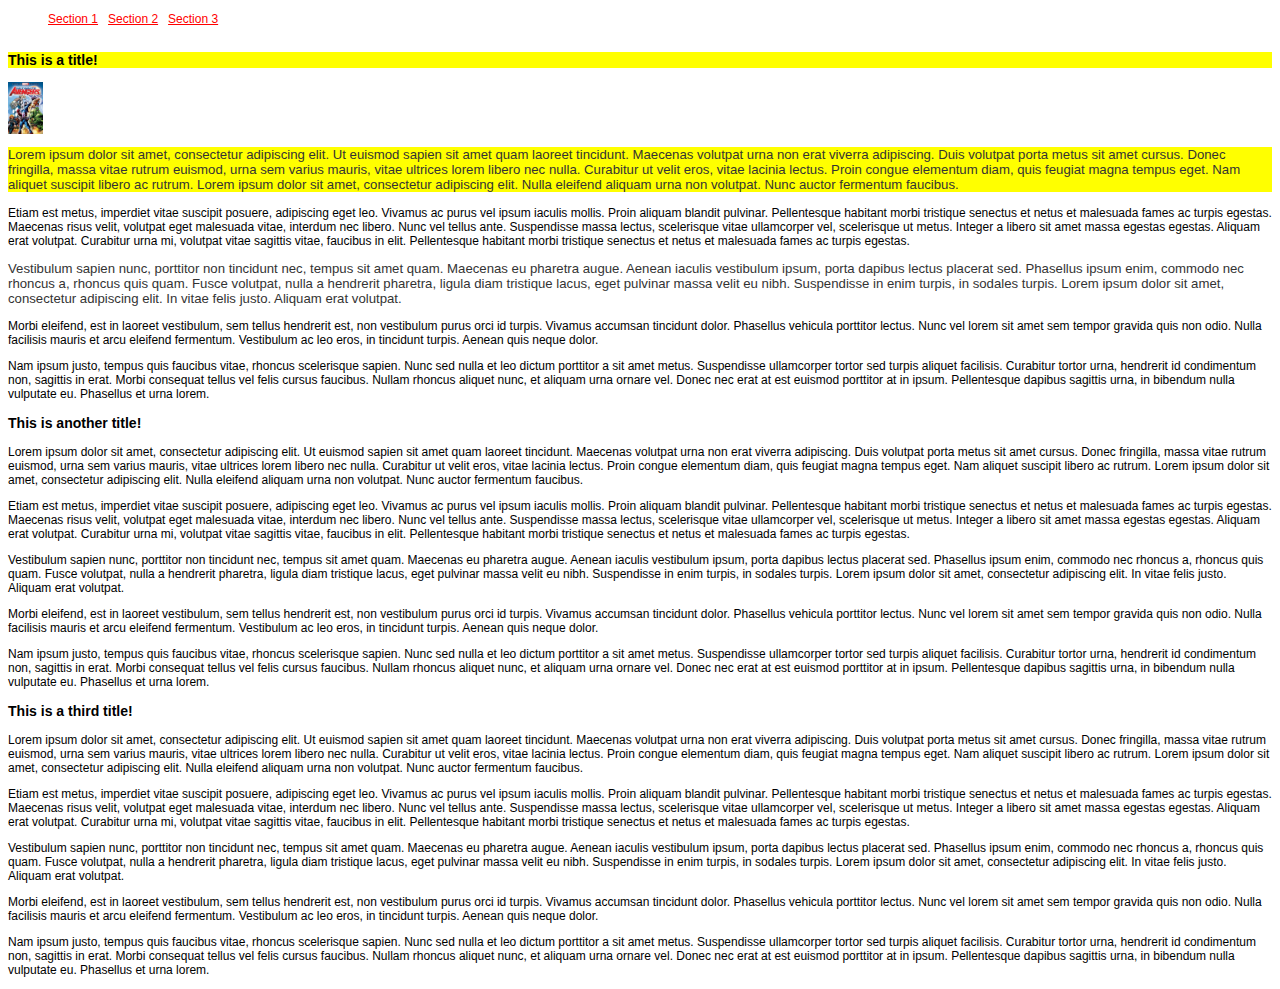
<file: week_2/index.html>
<!DOCTYPE html PUBLIC "-//W3C//DTD XHTML 1.0 Transitional//EN" "http://www.w3.org/TR/xhtml1/DTD/xhtml1-transitional.dtd">
<html xmlns="http://www.w3.org/1999/xhtml">
<head>
	<meta http-equiv="Content-Type" content="text/html; charset=UTF-8" />
	<title>Week 2 Example</title>
	<link rel="stylesheet" type="text/css" href="css/screen.css" />
</head>

<body>
	<div id="nav">
    	<ul>
    		<li><a href="#sec1">Section 1</a></li>
        	<li><a href="#sec2">Section 2</a></li>
        	<li><a href="#sec3">Section 3</a></li>
        </ul>
    </div>
<div id="sec1">
    	<h3 class="highlight">This is a title!</h3>
        <img src="img/avengers.jpeg" width="35" alt="avengers" />
    <p class="important highlight">Lorem ipsum dolor sit amet, consectetur adipiscing elit. Ut euismod sapien sit amet quam laoreet tincidunt. Maecenas volutpat urna non erat viverra adipiscing. Duis volutpat porta metus sit amet cursus. Donec fringilla, massa vitae rutrum euismod, urna sem varius mauris, vitae ultrices lorem libero nec nulla. Curabitur ut velit eros, vitae lacinia lectus. Proin congue elementum diam, quis feugiat magna tempus eget. Nam aliquet suscipit libero ac rutrum. Lorem ipsum dolor sit amet, consectetur adipiscing elit. Nulla eleifend aliquam urna non volutpat. Nunc auctor fermentum faucibus.</p>

<p>Etiam est metus, imperdiet vitae suscipit posuere, adipiscing eget leo. Vivamus ac purus vel ipsum iaculis mollis. Proin aliquam blandit pulvinar. Pellentesque habitant morbi tristique senectus et netus et malesuada fames ac turpis egestas. Maecenas risus velit, volutpat eget malesuada vitae, interdum nec libero. Nunc vel tellus ante. Suspendisse massa lectus, scelerisque vitae ullamcorper vel, scelerisque ut metus. Integer a libero sit amet massa egestas egestas. Aliquam erat volutpat. Curabitur urna mi, volutpat vitae sagittis vitae, faucibus in elit. Pellentesque habitant morbi tristique senectus et netus et malesuada fames ac turpis egestas.</p>

<p class="important">Vestibulum sapien nunc, porttitor non tincidunt nec, tempus sit amet quam. Maecenas eu pharetra augue. Aenean iaculis vestibulum ipsum, porta dapibus lectus placerat sed. Phasellus ipsum enim, commodo nec rhoncus a, rhoncus quis quam. Fusce volutpat, nulla a hendrerit pharetra, ligula diam tristique lacus, eget pulvinar massa velit eu nibh. Suspendisse in enim turpis, in sodales turpis. Lorem ipsum dolor sit amet, consectetur adipiscing elit. In vitae felis justo. Aliquam erat volutpat.</p>

<p>Morbi eleifend, est in laoreet vestibulum, sem tellus hendrerit est, non vestibulum purus orci id turpis. Vivamus accumsan tincidunt dolor. Phasellus vehicula porttitor lectus. Nunc vel lorem sit amet sem tempor gravida quis non odio. Nulla facilisis mauris et arcu eleifend fermentum. Vestibulum ac leo eros, in tincidunt turpis. Aenean quis neque dolor.</p>

<p>Nam ipsum justo, tempus quis faucibus vitae, rhoncus scelerisque sapien. Nunc sed nulla et leo dictum porttitor a sit amet metus. Suspendisse ullamcorper tortor sed turpis aliquet facilisis. Curabitur tortor urna, hendrerit id condimentum non, sagittis in erat. Morbi consequat tellus vel felis cursus faucibus. Nullam rhoncus aliquet nunc, et aliquam urna ornare vel. Donec nec erat at est euismod porttitor at in ipsum. Pellentesque dapibus sagittis urna, in bibendum nulla vulputate eu. Phasellus et urna lorem.</p>
    </div>
    <div id="sec2">
    	<h3>This is another title!</h3>
        <p>Lorem ipsum dolor sit amet, consectetur adipiscing elit. Ut euismod sapien sit amet quam laoreet tincidunt. Maecenas volutpat urna non erat viverra adipiscing. Duis volutpat porta metus sit amet cursus. Donec fringilla, massa vitae rutrum euismod, urna sem varius mauris, vitae ultrices lorem libero nec nulla. Curabitur ut velit eros, vitae lacinia lectus. Proin congue elementum diam, quis feugiat magna tempus eget. Nam aliquet suscipit libero ac rutrum. Lorem ipsum dolor sit amet, consectetur adipiscing elit. Nulla eleifend aliquam urna non volutpat. Nunc auctor fermentum faucibus.</p>

<p>Etiam est metus, imperdiet vitae suscipit posuere, adipiscing eget leo. Vivamus ac purus vel ipsum iaculis mollis. Proin aliquam blandit pulvinar. Pellentesque habitant morbi tristique senectus et netus et malesuada fames ac turpis egestas. Maecenas risus velit, volutpat eget malesuada vitae, interdum nec libero. Nunc vel tellus ante. Suspendisse massa lectus, scelerisque vitae ullamcorper vel, scelerisque ut metus. Integer a libero sit amet massa egestas egestas. Aliquam erat volutpat. Curabitur urna mi, volutpat vitae sagittis vitae, faucibus in elit. Pellentesque habitant morbi tristique senectus et netus et malesuada fames ac turpis egestas.</p>

<p>Vestibulum sapien nunc, porttitor non tincidunt nec, tempus sit amet quam. Maecenas eu pharetra augue. Aenean iaculis vestibulum ipsum, porta dapibus lectus placerat sed. Phasellus ipsum enim, commodo nec rhoncus a, rhoncus quis quam. Fusce volutpat, nulla a hendrerit pharetra, ligula diam tristique lacus, eget pulvinar massa velit eu nibh. Suspendisse in enim turpis, in sodales turpis. Lorem ipsum dolor sit amet, consectetur adipiscing elit. In vitae felis justo. Aliquam erat volutpat.</p>

<p>Morbi eleifend, est in laoreet vestibulum, sem tellus hendrerit est, non vestibulum purus orci id turpis. Vivamus accumsan tincidunt dolor. Phasellus vehicula porttitor lectus. Nunc vel lorem sit amet sem tempor gravida quis non odio. Nulla facilisis mauris et arcu eleifend fermentum. Vestibulum ac leo eros, in tincidunt turpis. Aenean quis neque dolor.</p>

<p>Nam ipsum justo, tempus quis faucibus vitae, rhoncus scelerisque sapien. Nunc sed nulla et leo dictum porttitor a sit amet metus. Suspendisse ullamcorper tortor sed turpis aliquet facilisis. Curabitur tortor urna, hendrerit id condimentum non, sagittis in erat. Morbi consequat tellus vel felis cursus faucibus. Nullam rhoncus aliquet nunc, et aliquam urna ornare vel. Donec nec erat at est euismod porttitor at in ipsum. Pellentesque dapibus sagittis urna, in bibendum nulla vulputate eu. Phasellus et urna lorem.</p>
    </div>
    <div id="sec3">
    	<h3>This is a third title!</h3>
        <p>Lorem ipsum dolor sit amet, consectetur adipiscing elit. Ut euismod sapien sit amet quam laoreet tincidunt. Maecenas volutpat urna non erat viverra adipiscing. Duis volutpat porta metus sit amet cursus. Donec fringilla, massa vitae rutrum euismod, urna sem varius mauris, vitae ultrices lorem libero nec nulla. Curabitur ut velit eros, vitae lacinia lectus. Proin congue elementum diam, quis feugiat magna tempus eget. Nam aliquet suscipit libero ac rutrum. Lorem ipsum dolor sit amet, consectetur adipiscing elit. Nulla eleifend aliquam urna non volutpat. Nunc auctor fermentum faucibus.</p>

<p>Etiam est metus, imperdiet vitae suscipit posuere, adipiscing eget leo. Vivamus ac purus vel ipsum iaculis mollis. Proin aliquam blandit pulvinar. Pellentesque habitant morbi tristique senectus et netus et malesuada fames ac turpis egestas. Maecenas risus velit, volutpat eget malesuada vitae, interdum nec libero. Nunc vel tellus ante. Suspendisse massa lectus, scelerisque vitae ullamcorper vel, scelerisque ut metus. Integer a libero sit amet massa egestas egestas. Aliquam erat volutpat. Curabitur urna mi, volutpat vitae sagittis vitae, faucibus in elit. Pellentesque habitant morbi tristique senectus et netus et malesuada fames ac turpis egestas.</p>

<p>Vestibulum sapien nunc, porttitor non tincidunt nec, tempus sit amet quam. Maecenas eu pharetra augue. Aenean iaculis vestibulum ipsum, porta dapibus lectus placerat sed. Phasellus ipsum enim, commodo nec rhoncus a, rhoncus quis quam. Fusce volutpat, nulla a hendrerit pharetra, ligula diam tristique lacus, eget pulvinar massa velit eu nibh. Suspendisse in enim turpis, in sodales turpis. Lorem ipsum dolor sit amet, consectetur adipiscing elit. In vitae felis justo. Aliquam erat volutpat.</p>

<p>Morbi eleifend, est in laoreet vestibulum, sem tellus hendrerit est, non vestibulum purus orci id turpis. Vivamus accumsan tincidunt dolor. Phasellus vehicula porttitor lectus. Nunc vel lorem sit amet sem tempor gravida quis non odio. Nulla facilisis mauris et arcu eleifend fermentum. Vestibulum ac leo eros, in tincidunt turpis. Aenean quis neque dolor.</p>

<p>Nam ipsum justo, tempus quis faucibus vitae, rhoncus scelerisque sapien. Nunc sed nulla et leo dictum porttitor a sit amet metus. Suspendisse ullamcorper tortor sed turpis aliquet facilisis. Curabitur tortor urna, hendrerit id condimentum non, sagittis in erat. Morbi consequat tellus vel felis cursus faucibus. Nullam rhoncus aliquet nunc, et aliquam urna ornare vel. Donec nec erat at est euismod porttitor at in ipsum. Pellentesque dapibus sagittis urna, in bibendum nulla vulputate eu. Phasellus et urna lorem.</p>
    </div>
</body>
</html>
</file>
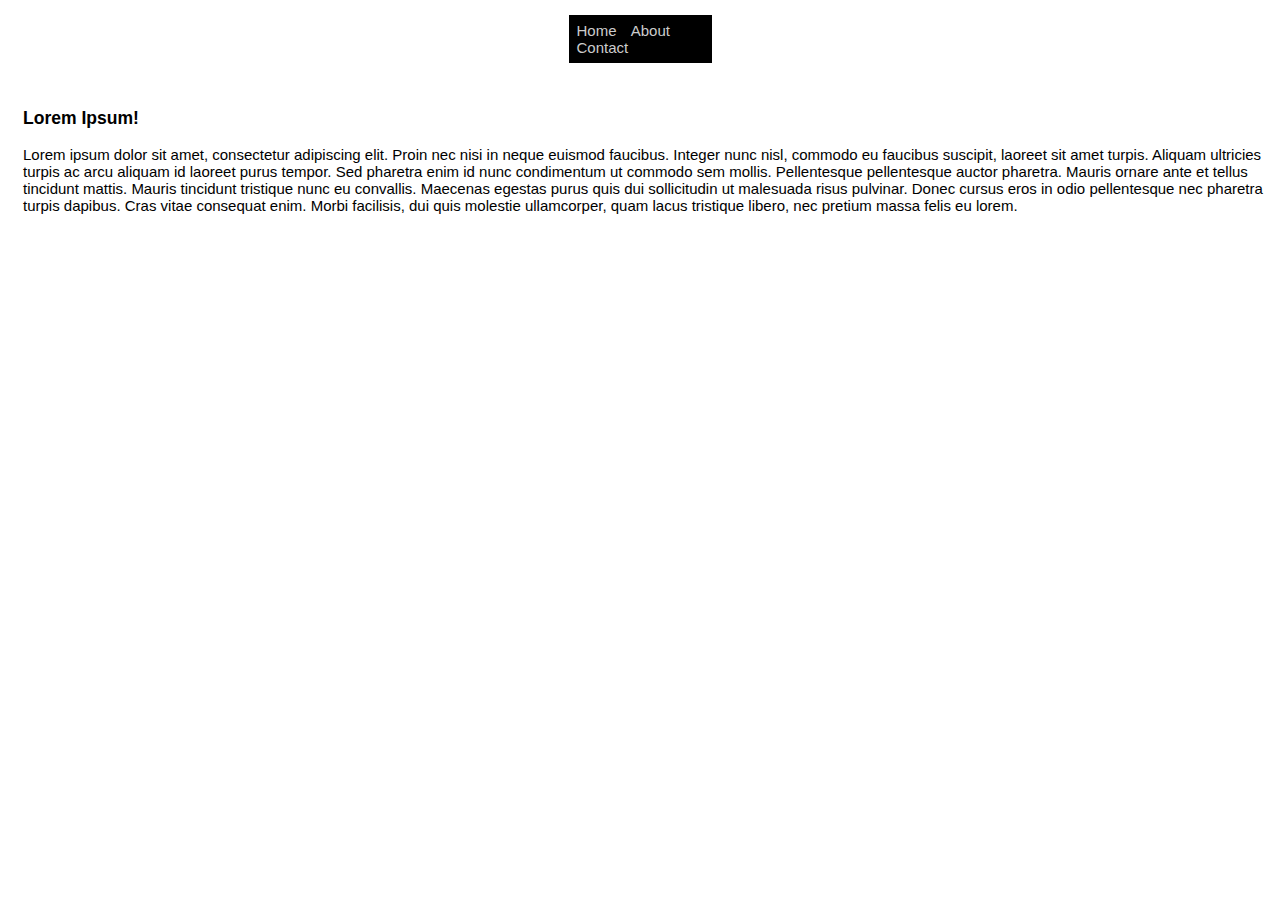
<file: week_5/index.html>
<!DOCTYPE html PUBLIC "-//W3C//DTD XHTML 1.0 Transitional//EN" "http://www.w3.org/TR/xhtml1/DTD/xhtml1-transitional.dtd">
<html xmlns="http://www.w3.org/1999/xhtml">
<head>
	<meta http-equiv="Content-Type" content="text/html; charset=UTF-8" />
	<title>Boxes</title>
    <link type="text/css" rel="stylesheet" href="css/style.css" />
</head>

<body>
<div id="nav">
	<a href="#">Home</a>
    <a href="#">About</a>
    <a href="#">Contact</a>
</div>
<div id="content">
	<h3>Lorem Ipsum!</h3>
    <p>Lorem ipsum dolor sit amet, consectetur adipiscing elit. Proin nec nisi in
     neque euismod faucibus. Integer nunc nisl, commodo eu faucibus suscipit, laoreet
      sit amet turpis. Aliquam ultricies turpis ac arcu aliquam id laoreet purus
       tempor.
      Sed pharetra enim id nunc condimentum ut commodo sem mollis. Pellentesque 
      pellentesque auctor pharetra. Mauris ornare ante et tellus tincidunt mattis. 
      Mauris tincidunt tristique nunc eu convallis. Maecenas egestas purus quis dui
       sollicitudin ut malesuada risus pulvinar. Donec cursus eros in odio 
       pellentesque nec pharetra turpis dapibus. Cras vitae consequat enim. Morbi 
       facilisis, dui quis molestie ullamcorper, quam lacus tristique libero, nec 
       pretium massa felis eu lorem.</p>
</div>
<div id="footer">

</div>
</body>
</html>
</file>
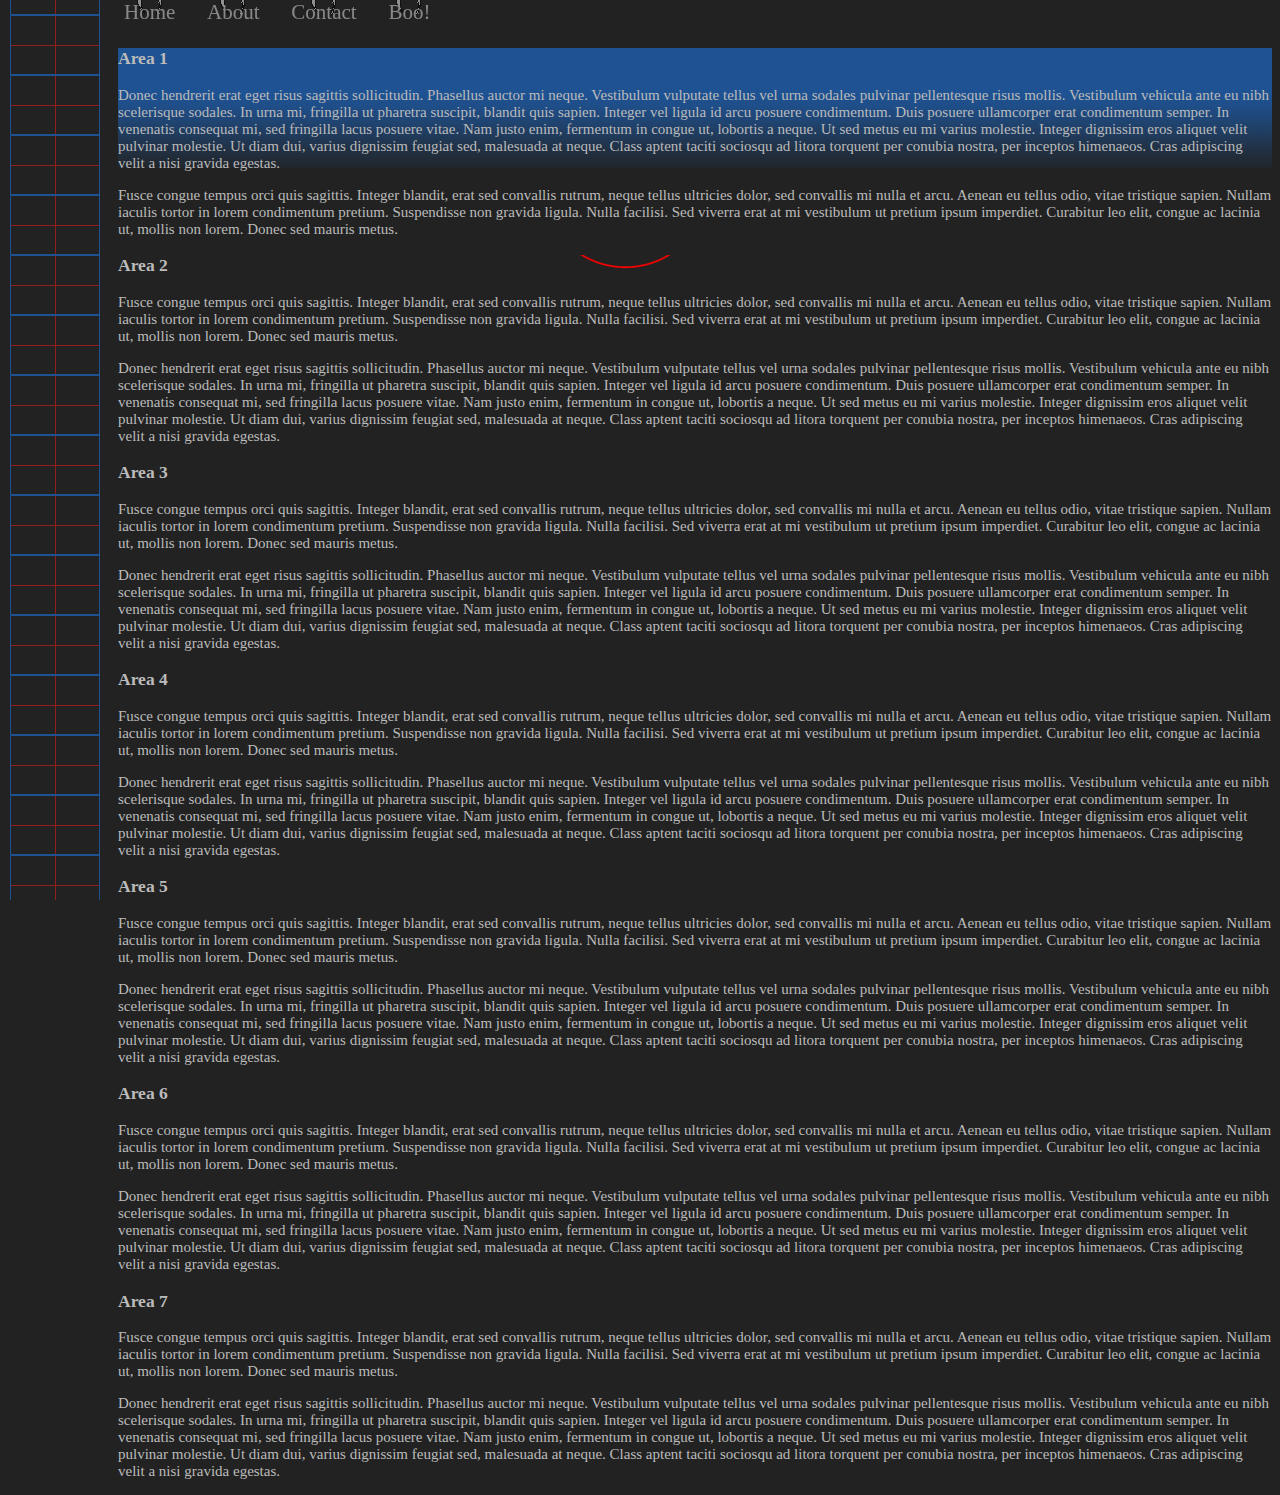
<file: week_6/index.html>
<!DOCTYPE html PUBLIC "-//W3C//DTD XHTML 1.0 Transitional//EN" "http://www.w3.org/TR/xhtml1/DTD/xhtml1-transitional.dtd">
<html xmlns="http://www.w3.org/1999/xhtml">
<head>
	<meta http-equiv="Content-Type" content="text/html; charset=utf-8" />
	<title>Backgrounds</title>
	<link type="text/css" rel="stylesheet" href="css/style.css" />
</head>
<body>
	<div id="nav">
		<a href="#">Home</a>
		<a href="#">About</a>
		<a href="#">Contact</a>
		<a href="#">Boo!</a>
	</div>
	<div id="area1">
		<h3>Area 1</h3>
		<p>Donec hendrerit erat eget risus sagittis sollicitudin. Phasellus auctor mi neque. Vestibulum vulputate tellus vel urna sodales pulvinar pellentesque risus mollis. Vestibulum vehicula ante eu nibh scelerisque sodales. In urna mi, fringilla ut pharetra suscipit, blandit quis sapien. Integer vel ligula id arcu posuere condimentum. Duis posuere ullamcorper erat condimentum semper. In venenatis consequat mi, sed fringilla lacus posuere vitae. Nam justo enim, fermentum in congue ut, lobortis a neque. Ut sed metus eu mi varius molestie. Integer dignissim eros aliquet velit pulvinar molestie. Ut diam dui, varius dignissim feugiat sed, malesuada at neque. Class aptent taciti sociosqu ad litora torquent per conubia nostra, per inceptos himenaeos. Cras adipiscing velit a nisi gravida egestas.</p>
		<p>Fusce congue tempus orci quis sagittis. Integer blandit, erat sed convallis rutrum, neque tellus ultricies dolor, sed convallis mi nulla et arcu. Aenean eu tellus odio, vitae tristique sapien. Nullam iaculis tortor in lorem condimentum pretium. Suspendisse non gravida ligula. Nulla facilisi. Sed viverra erat at mi vestibulum ut pretium ipsum imperdiet. Curabitur leo elit, congue ac lacinia ut, mollis non lorem. Donec sed mauris metus.</p>
	</div>
	<div id="area2">
		<h3>Area 2</h3>
		<p>Fusce congue tempus orci quis sagittis. Integer blandit, erat sed convallis rutrum, neque tellus ultricies dolor, sed convallis mi nulla et arcu. Aenean eu tellus odio, vitae tristique sapien. Nullam iaculis tortor in lorem condimentum pretium. Suspendisse non gravida ligula. Nulla facilisi. Sed viverra erat at mi vestibulum ut pretium ipsum imperdiet. Curabitur leo elit, congue ac lacinia ut, mollis non lorem. Donec sed mauris metus.</p>
		<p>Donec hendrerit erat eget risus sagittis sollicitudin. Phasellus auctor mi neque. Vestibulum vulputate tellus vel urna sodales pulvinar pellentesque risus mollis. Vestibulum vehicula ante eu nibh scelerisque sodales. In urna mi, fringilla ut pharetra suscipit, blandit quis sapien. Integer vel ligula id arcu posuere condimentum. Duis posuere ullamcorper erat condimentum semper. In venenatis consequat mi, sed fringilla lacus posuere vitae. Nam justo enim, fermentum in congue ut, lobortis a neque. Ut sed metus eu mi varius molestie. Integer dignissim eros aliquet velit pulvinar molestie. Ut diam dui, varius dignissim feugiat sed, malesuada at neque. Class aptent taciti sociosqu ad litora torquent per conubia nostra, per inceptos himenaeos. Cras adipiscing velit a nisi gravida egestas.</p>
	</div>
	<div id="area3">
		<h3>Area 3</h3>
		<p>Fusce congue tempus orci quis sagittis. Integer blandit, erat sed convallis rutrum, neque tellus ultricies dolor, sed convallis mi nulla et arcu. Aenean eu tellus odio, vitae tristique sapien. Nullam iaculis tortor in lorem condimentum pretium. Suspendisse non gravida ligula. Nulla facilisi. Sed viverra erat at mi vestibulum ut pretium ipsum imperdiet. Curabitur leo elit, congue ac lacinia ut, mollis non lorem. Donec sed mauris metus.</p>
		<p>Donec hendrerit erat eget risus sagittis sollicitudin. Phasellus auctor mi neque. Vestibulum vulputate tellus vel urna sodales pulvinar pellentesque risus mollis. Vestibulum vehicula ante eu nibh scelerisque sodales. In urna mi, fringilla ut pharetra suscipit, blandit quis sapien. Integer vel ligula id arcu posuere condimentum. Duis posuere ullamcorper erat condimentum semper. In venenatis consequat mi, sed fringilla lacus posuere vitae. Nam justo enim, fermentum in congue ut, lobortis a neque. Ut sed metus eu mi varius molestie. Integer dignissim eros aliquet velit pulvinar molestie. Ut diam dui, varius dignissim feugiat sed, malesuada at neque. Class aptent taciti sociosqu ad litora torquent per conubia nostra, per inceptos himenaeos. Cras adipiscing velit a nisi gravida egestas.</p>
	</div>
	<div id="area4">
		<h3>Area 4</h3>
		<p>Fusce congue tempus orci quis sagittis. Integer blandit, erat sed convallis rutrum, neque tellus ultricies dolor, sed convallis mi nulla et arcu. Aenean eu tellus odio, vitae tristique sapien. Nullam iaculis tortor in lorem condimentum pretium. Suspendisse non gravida ligula. Nulla facilisi. Sed viverra erat at mi vestibulum ut pretium ipsum imperdiet. Curabitur leo elit, congue ac lacinia ut, mollis non lorem. Donec sed mauris metus.</p>
		<p>Donec hendrerit erat eget risus sagittis sollicitudin. Phasellus auctor mi neque. Vestibulum vulputate tellus vel urna sodales pulvinar pellentesque risus mollis. Vestibulum vehicula ante eu nibh scelerisque sodales. In urna mi, fringilla ut pharetra suscipit, blandit quis sapien. Integer vel ligula id arcu posuere condimentum. Duis posuere ullamcorper erat condimentum semper. In venenatis consequat mi, sed fringilla lacus posuere vitae. Nam justo enim, fermentum in congue ut, lobortis a neque. Ut sed metus eu mi varius molestie. Integer dignissim eros aliquet velit pulvinar molestie. Ut diam dui, varius dignissim feugiat sed, malesuada at neque. Class aptent taciti sociosqu ad litora torquent per conubia nostra, per inceptos himenaeos. Cras adipiscing velit a nisi gravida egestas.</p>
	</div>
	<div id="area5">
		<h3>Area 5</h3>
		<p>Fusce congue tempus orci quis sagittis. Integer blandit, erat sed convallis rutrum, neque tellus ultricies dolor, sed convallis mi nulla et arcu. Aenean eu tellus odio, vitae tristique sapien. Nullam iaculis tortor in lorem condimentum pretium. Suspendisse non gravida ligula. Nulla facilisi. Sed viverra erat at mi vestibulum ut pretium ipsum imperdiet. Curabitur leo elit, congue ac lacinia ut, mollis non lorem. Donec sed mauris metus.</p>
		<p>Donec hendrerit erat eget risus sagittis sollicitudin. Phasellus auctor mi neque. Vestibulum vulputate tellus vel urna sodales pulvinar pellentesque risus mollis. Vestibulum vehicula ante eu nibh scelerisque sodales. In urna mi, fringilla ut pharetra suscipit, blandit quis sapien. Integer vel ligula id arcu posuere condimentum. Duis posuere ullamcorper erat condimentum semper. In venenatis consequat mi, sed fringilla lacus posuere vitae. Nam justo enim, fermentum in congue ut, lobortis a neque. Ut sed metus eu mi varius molestie. Integer dignissim eros aliquet velit pulvinar molestie. Ut diam dui, varius dignissim feugiat sed, malesuada at neque. Class aptent taciti sociosqu ad litora torquent per conubia nostra, per inceptos himenaeos. Cras adipiscing velit a nisi gravida egestas.</p>
	</div>
	<div id="area6">
		<h3>Area 6</h3>
		<p>Fusce congue tempus orci quis sagittis. Integer blandit, erat sed convallis rutrum, neque tellus ultricies dolor, sed convallis mi nulla et arcu. Aenean eu tellus odio, vitae tristique sapien. Nullam iaculis tortor in lorem condimentum pretium. Suspendisse non gravida ligula. Nulla facilisi. Sed viverra erat at mi vestibulum ut pretium ipsum imperdiet. Curabitur leo elit, congue ac lacinia ut, mollis non lorem. Donec sed mauris metus.</p>
		<p>Donec hendrerit erat eget risus sagittis sollicitudin. Phasellus auctor mi neque. Vestibulum vulputate tellus vel urna sodales pulvinar pellentesque risus mollis. Vestibulum vehicula ante eu nibh scelerisque sodales. In urna mi, fringilla ut pharetra suscipit, blandit quis sapien. Integer vel ligula id arcu posuere condimentum. Duis posuere ullamcorper erat condimentum semper. In venenatis consequat mi, sed fringilla lacus posuere vitae. Nam justo enim, fermentum in congue ut, lobortis a neque. Ut sed metus eu mi varius molestie. Integer dignissim eros aliquet velit pulvinar molestie. Ut diam dui, varius dignissim feugiat sed, malesuada at neque. Class aptent taciti sociosqu ad litora torquent per conubia nostra, per inceptos himenaeos. Cras adipiscing velit a nisi gravida egestas.</p>
	</div>
	<div id="area7">
		<h3>Area 7</h3>
		<p>Fusce congue tempus orci quis sagittis. Integer blandit, erat sed convallis rutrum, neque tellus ultricies dolor, sed convallis mi nulla et arcu. Aenean eu tellus odio, vitae tristique sapien. Nullam iaculis tortor in lorem condimentum pretium. Suspendisse non gravida ligula. Nulla facilisi. Sed viverra erat at mi vestibulum ut pretium ipsum imperdiet. Curabitur leo elit, congue ac lacinia ut, mollis non lorem. Donec sed mauris metus.</p>
		<p>Donec hendrerit erat eget risus sagittis sollicitudin. Phasellus auctor mi neque. Vestibulum vulputate tellus vel urna sodales pulvinar pellentesque risus mollis. Vestibulum vehicula ante eu nibh scelerisque sodales. In urna mi, fringilla ut pharetra suscipit, blandit quis sapien. Integer vel ligula id arcu posuere condimentum. Duis posuere ullamcorper erat condimentum semper. In venenatis consequat mi, sed fringilla lacus posuere vitae. Nam justo enim, fermentum in congue ut, lobortis a neque. Ut sed metus eu mi varius molestie. Integer dignissim eros aliquet velit pulvinar molestie. Ut diam dui, varius dignissim feugiat sed, malesuada at neque. Class aptent taciti sociosqu ad litora torquent per conubia nostra, per inceptos himenaeos. Cras adipiscing velit a nisi gravida egestas.</p>
	</div>
</body>
</html>
</file>
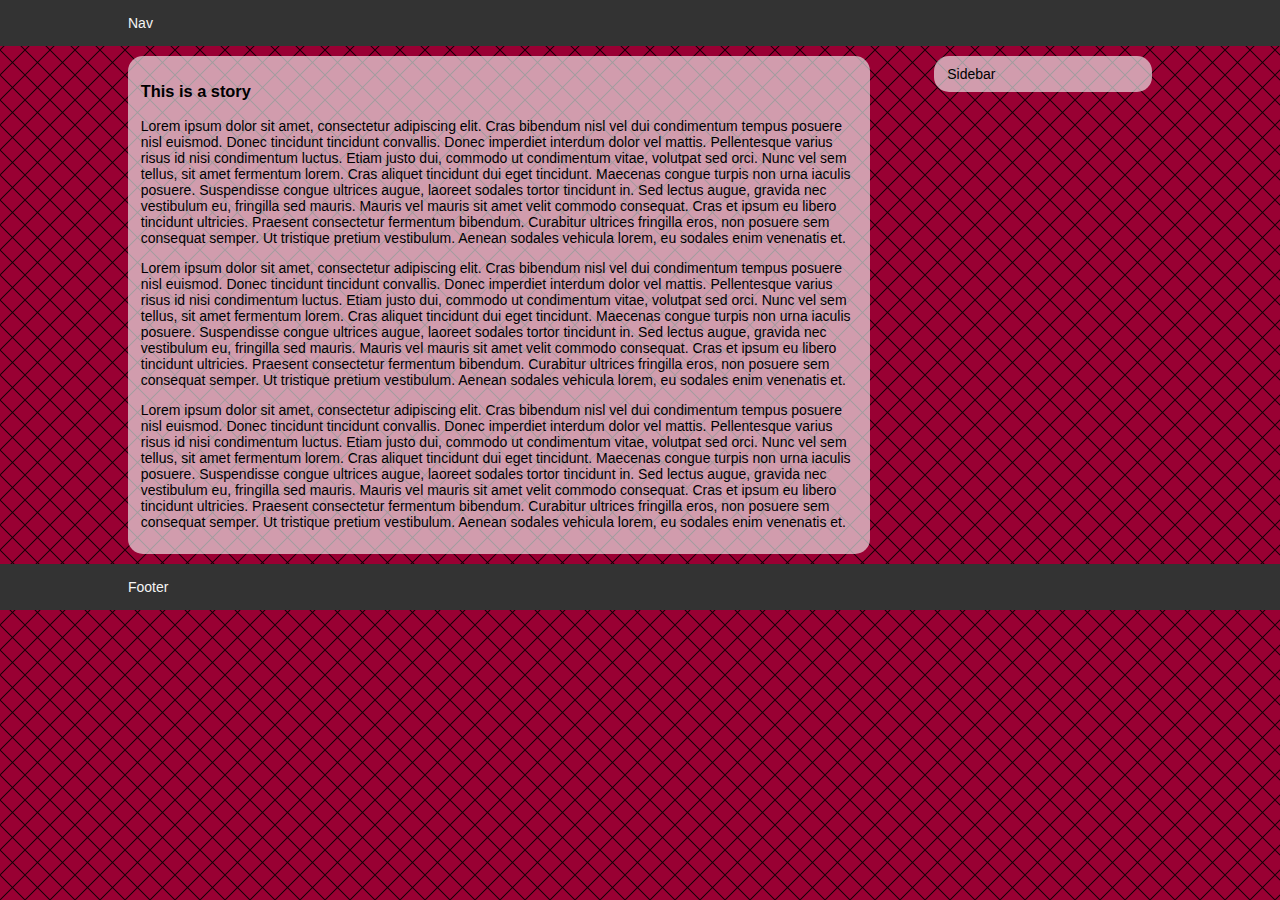
<file: week_7/index.html>
<!DOCTYPE html PUBLIC "-//W3C//DTD XHTML 1.0 Transitional//EN" "http://www.w3.org/TR/xhtml1/DTD/xhtml1-transitional.dtd">
<html xmlns="http://www.w3.org/1999/xhtml">
<head>
    <meta http-equiv="Content-Type" content="text/html; charset=UTF-8" />
    <title>Floating</title>
    <link rel="stylesheet" type="text/css" href="css/style.css" media="screen" />
</head>

<body>
	<div id="nav">
    	Nav
    </div>
    <div id="container">
    	<div id="content">
        	<h3>This is a story</h3>
            <p>Lorem ipsum dolor sit amet, consectetur adipiscing elit. Cras bibendum nisl vel dui condimentum tempus posuere nisl euismod. Donec tincidunt tincidunt convallis. Donec imperdiet interdum dolor vel mattis. Pellentesque varius risus id nisi condimentum luctus. Etiam justo dui, commodo ut condimentum vitae, volutpat sed orci. Nunc vel sem tellus, sit amet fermentum lorem. Cras aliquet tincidunt dui eget tincidunt. Maecenas congue turpis non urna iaculis posuere. Suspendisse congue ultrices augue, laoreet sodales tortor tincidunt in. Sed lectus augue, gravida nec vestibulum eu, fringilla sed mauris. Mauris vel mauris sit amet velit commodo consequat. Cras et ipsum eu libero tincidunt ultricies. Praesent consectetur fermentum bibendum. Curabitur ultrices fringilla eros, non posuere sem consequat semper. Ut tristique pretium vestibulum. Aenean sodales vehicula lorem, eu sodales enim venenatis et.</p>
            <p>Lorem ipsum dolor sit amet, consectetur adipiscing elit. Cras bibendum nisl vel dui condimentum tempus posuere nisl euismod. Donec tincidunt tincidunt convallis. Donec imperdiet interdum dolor vel mattis. Pellentesque varius risus id nisi condimentum luctus. Etiam justo dui, commodo ut condimentum vitae, volutpat sed orci. Nunc vel sem tellus, sit amet fermentum lorem. Cras aliquet tincidunt dui eget tincidunt. Maecenas congue turpis non urna iaculis posuere. Suspendisse congue ultrices augue, laoreet sodales tortor tincidunt in. Sed lectus augue, gravida nec vestibulum eu, fringilla sed mauris. Mauris vel mauris sit amet velit commodo consequat. Cras et ipsum eu libero tincidunt ultricies. Praesent consectetur fermentum bibendum. Curabitur ultrices fringilla eros, non posuere sem consequat semper. Ut tristique pretium vestibulum. Aenean sodales vehicula lorem, eu sodales enim venenatis et.</p>
            <p>Lorem ipsum dolor sit amet, consectetur adipiscing elit. Cras bibendum nisl vel dui condimentum tempus posuere nisl euismod. Donec tincidunt tincidunt convallis. Donec imperdiet interdum dolor vel mattis. Pellentesque varius risus id nisi condimentum luctus. Etiam justo dui, commodo ut condimentum vitae, volutpat sed orci. Nunc vel sem tellus, sit amet fermentum lorem. Cras aliquet tincidunt dui eget tincidunt. Maecenas congue turpis non urna iaculis posuere. Suspendisse congue ultrices augue, laoreet sodales tortor tincidunt in. Sed lectus augue, gravida nec vestibulum eu, fringilla sed mauris. Mauris vel mauris sit amet velit commodo consequat. Cras et ipsum eu libero tincidunt ultricies. Praesent consectetur fermentum bibendum. Curabitur ultrices fringilla eros, non posuere sem consequat semper. Ut tristique pretium vestibulum. Aenean sodales vehicula lorem, eu sodales enim venenatis et.</p>
        </div>
        <div id="sidebar">
        	Sidebar
        </div>
    </div>
    <div id="footer" class="clear">
    	Footer
    </div>
</body>
</html>
</file>
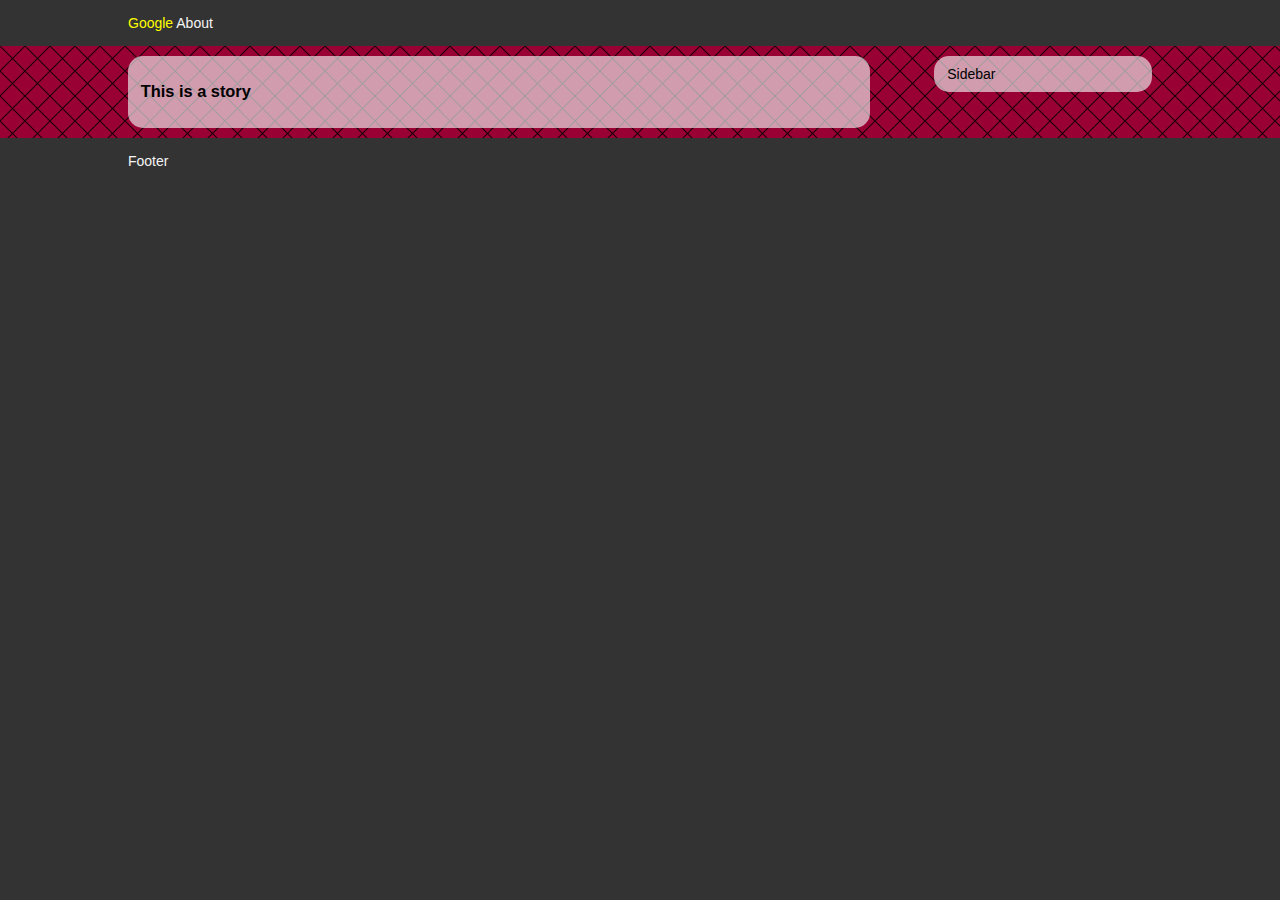
<file: week_8/index.html>
<!DOCTYPE html PUBLIC "-//W3C//DTD XHTML 1.0 Transitional//EN" "http://www.w3.org/TR/xhtml1/DTD/xhtml1-transitional.dtd">
<html xmlns="http://www.w3.org/1999/xhtml">
<head>
    <meta http-equiv="Content-Type" content="text/html; charset=UTF-8" />
    <title>Floating</title>
    <link rel="stylesheet" type="text/css" href="css/style2.css" media="screen" />
</head>

<body>
	<div id="nav">
    	<a href="http://www.google.com" target="_blank">Google</a>
    	<a href="about.html">About</a>
    </div>
    <div id="container">
    	<div id="content">
        	<h3>This is a story</h3>
            
        </div>
        <div id="sidebar">
        	Sidebar
        </div>
        <br class="clear" />
    </div>
    <div id="footer">
    	Footer
    </div>
</body>
</html>
</file>
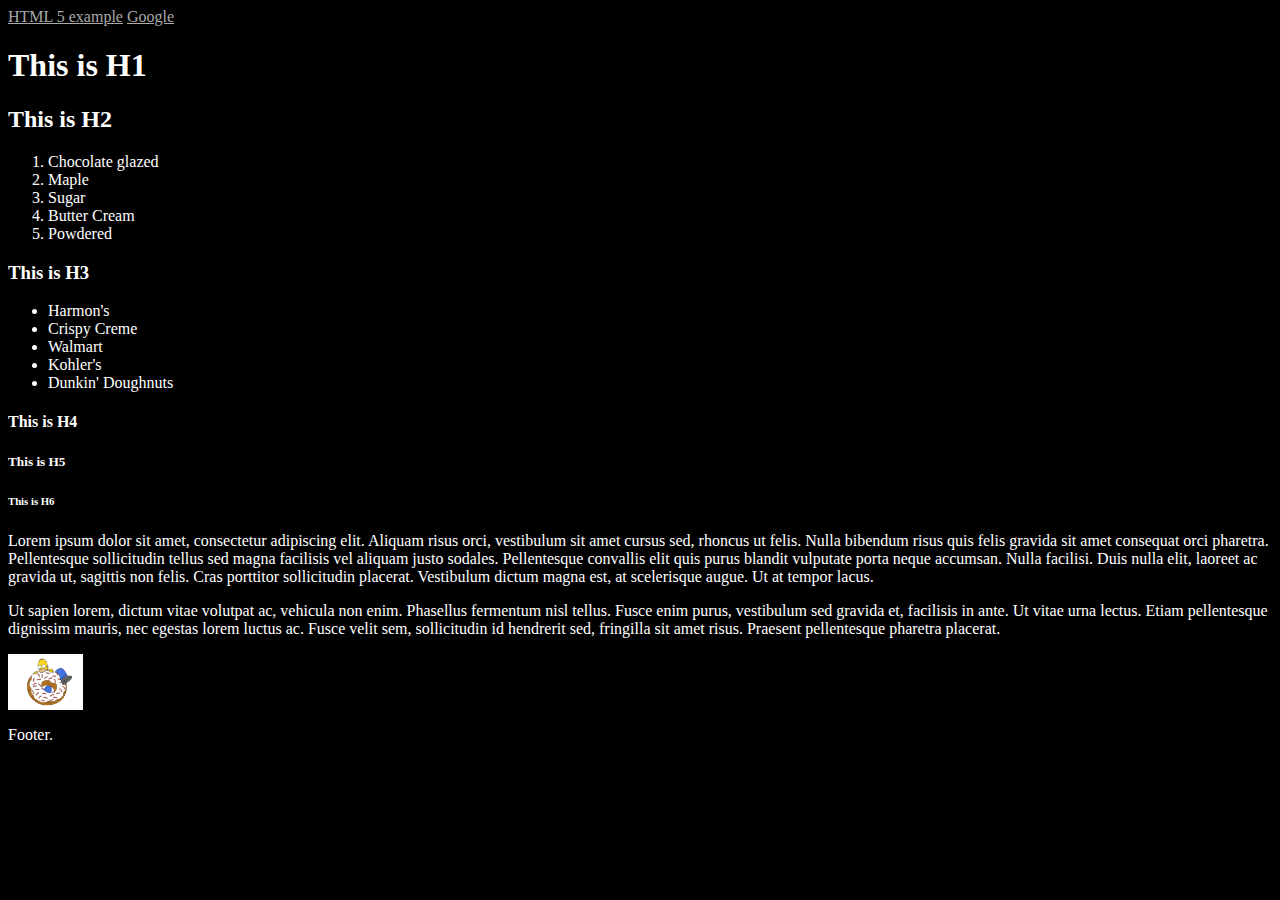
<file: week_1/example.html>
<!DOCTYPE html PUBLIC "-//W3C//DTD XHTML 1.0 Transitional//EN" "http://www.w3.org/TR/xhtml1/DTD/xhtml1-transitional.dtd">
<html xmlns="http://www.w3.org/1999/xhtml">
<head>
	<meta http-equiv="Content-Type" content="text/html; charset=utf-8" />
	<title>Example Page</title>
	<link rel="stylesheet" href="css/screen.css" />
	<script type="text/javascript" src="js/global.js"></script>
</head>
<body>
	<div>
		<a href="ht5example.html">HTML 5 example</a>
		<a href="http://www.google.com" target="_blank">Google</a>
	</div>
	<div>
		<h1>This is H1</h1>
		<h2>This is H2</h2>
		<ol>
			<li>Chocolate glazed</li>
			<li>Maple</li>
			<li>Sugar</li>
			<li>Butter Cream</li>
			<li>Powdered</li>
		</ol>
		<h3>This is H3</h3>
		<ul>
			<li>Harmon's</li>
			<li>Crispy Creme</li>
			<li>Walmart</li>
			<li>Kohler's</li>
			<li>Dunkin' Doughnuts</li>
		</ul>
		<h4>This is H4</h4>
		<h5>This is H5</h5>
		<h6>This is H6</h6>
		<p>Lorem ipsum dolor sit amet, 
		consectetur adipiscing elit. 
		Aliquam risus orci, vestibulum 
		sit amet cursus sed, rhoncus ut 
		felis. Nulla bibendum risus quis 
		felis gravida sit amet consequat 
		orci pharetra. Pellentesque 
		sollicitudin tellus sed magna 
		facilisis vel aliquam justo 
		sodales. Pellentesque convallis 
		elit quis purus blandit vulputate 
		porta neque accumsan. Nulla 
		facilisi. Duis nulla elit, laoreet
		ac gravida ut, sagittis non felis. 
		Cras porttitor sollicitudin placerat. 
		Vestibulum dictum magna est, at scelerisque augue. 
		Ut at tempor lacus.</p>

		<p>Ut sapien lorem, dictum vitae volutpat ac, vehicula non enim. Phasellus fermentum nisl tellus. Fusce enim purus, vestibulum sed gravida et, facilisis in ante. Ut vitae urna lectus. Etiam pellentesque dignissim mauris, nec egestas lorem luctus ac. Fusce velit sem, sollicitudin id hendrerit sed, fringilla sit amet risus. Praesent pellentesque pharetra placerat.</p>
		<p><img src="img/doughnut.jpeg" width="75" /></p>
	</div>
	<div>
		Footer.
	</div>
</body>
</html>
</file>
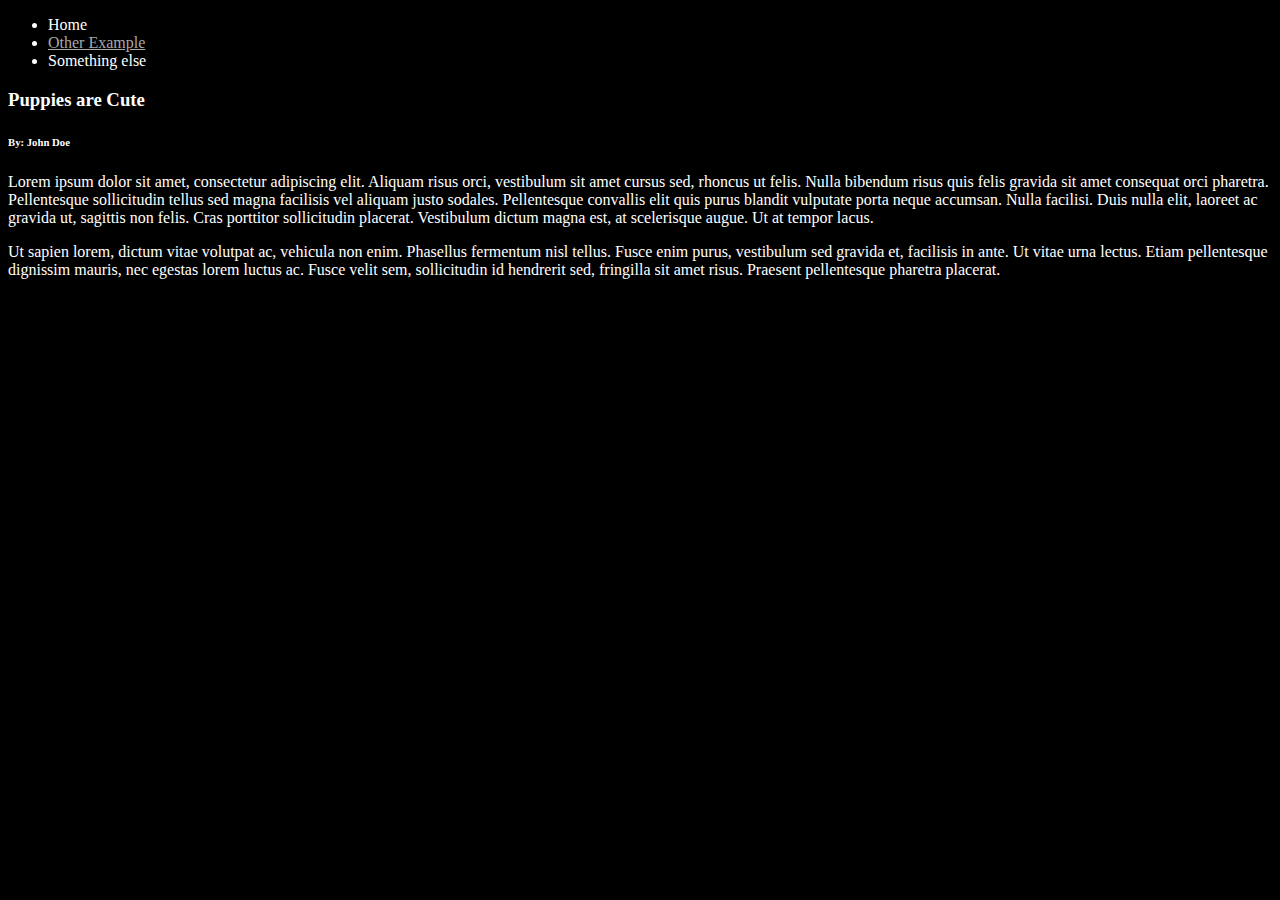
<file: week_1/ht5example.html>
<!DOCTYPE HTML>
<html>
<head>
    <meta charset="utf-8">
    <title>HTML 5 Example</title>
    <link rel="stylesheet" href="css/screen.css" />
    <script src="js/global.js"></script>
</head>
<body>
    <nav>
    	<ul>
    		<li>Home</li>
    		<li><a href="example.html">Other Example</a></li>
    		<li>Something else</li>
    	</ul>
    </nav>
    <div>
    	<header>
    		<h3>Puppies are Cute</h3>
    		<h6>By: John Doe</h6>
    	</header>
    	<article>
    		<p>Lorem ipsum dolor sit amet, 
		consectetur adipiscing elit. 
		Aliquam risus orci, vestibulum 
		sit amet cursus sed, rhoncus ut 
		felis. Nulla bibendum risus quis 
		felis gravida sit amet consequat 
		orci pharetra. Pellentesque 
		sollicitudin tellus sed magna 
		facilisis vel aliquam justo 
		sodales. Pellentesque convallis 
		elit quis purus blandit vulputate 
		porta neque accumsan. Nulla 
		facilisi. Duis nulla elit, laoreet
		ac gravida ut, sagittis non felis. 
		Cras porttitor sollicitudin placerat. 
		Vestibulum dictum magna est, at scelerisque augue. 
		Ut at tempor lacus.</p>

		<p>Ut sapien lorem, dictum vitae volutpat ac, vehicula non enim. Phasellus fermentum nisl tellus. Fusce enim purus, vestibulum sed gravida et, facilisis in ante. Ut vitae urna lectus. Etiam pellentesque dignissim mauris, nec egestas lorem luctus ac. Fusce velit sem, sollicitudin id hendrerit sed, fringilla sit amet risus. Praesent pellentesque pharetra placerat.</p>
    	</article>
    </div>
</body>
</html>
</file>
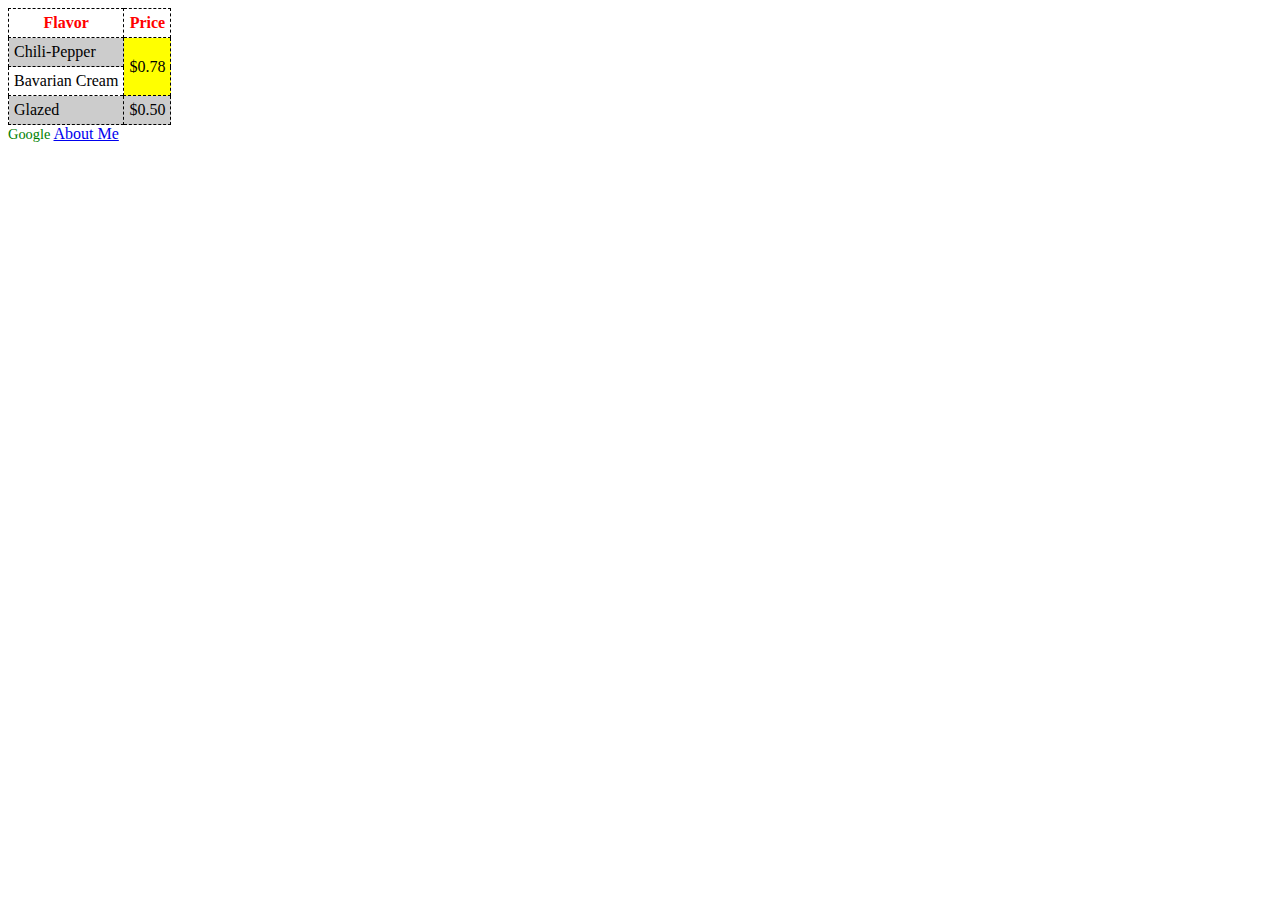
<file: week_3/table.html>
<!DOCTYPE html PUBLIC "-//W3C//DTD XHTML 1.0 Transitional//EN" "http://www.w3.org/TR/xhtml1/DTD/xhtml1-transitional.dtd">
<html xmlns="http://www.w3.org/1999/xhtml">
<head>
    <meta http-equiv="Content-Type" content="text/html; charset=UTF-8" />
    <title>Table Example</title>
    <link rel="stylesheet" type="text/css" media="screen" href="css/style.css" />
    
</head>

<body>

<table>
	<tr>
    	<th>Flavor</th>
        <th>Price</th>
    </tr>
    <tr>
    	<td>Chili-Pepper</td>
        <td rowspan="2">$0.78</td>
    </tr>
    <tr>
    	<td>Bavarian Cream</td>
    </tr>
    <tr>
    	<td>Glazed</td>
        <td>$0.50</td>
    </tr>
</table>

<div title="hero">
<a href="http://www.google.com">Google</a>
<a href="about.html">About Me</a>
</div>
</body>
</html>
</file>
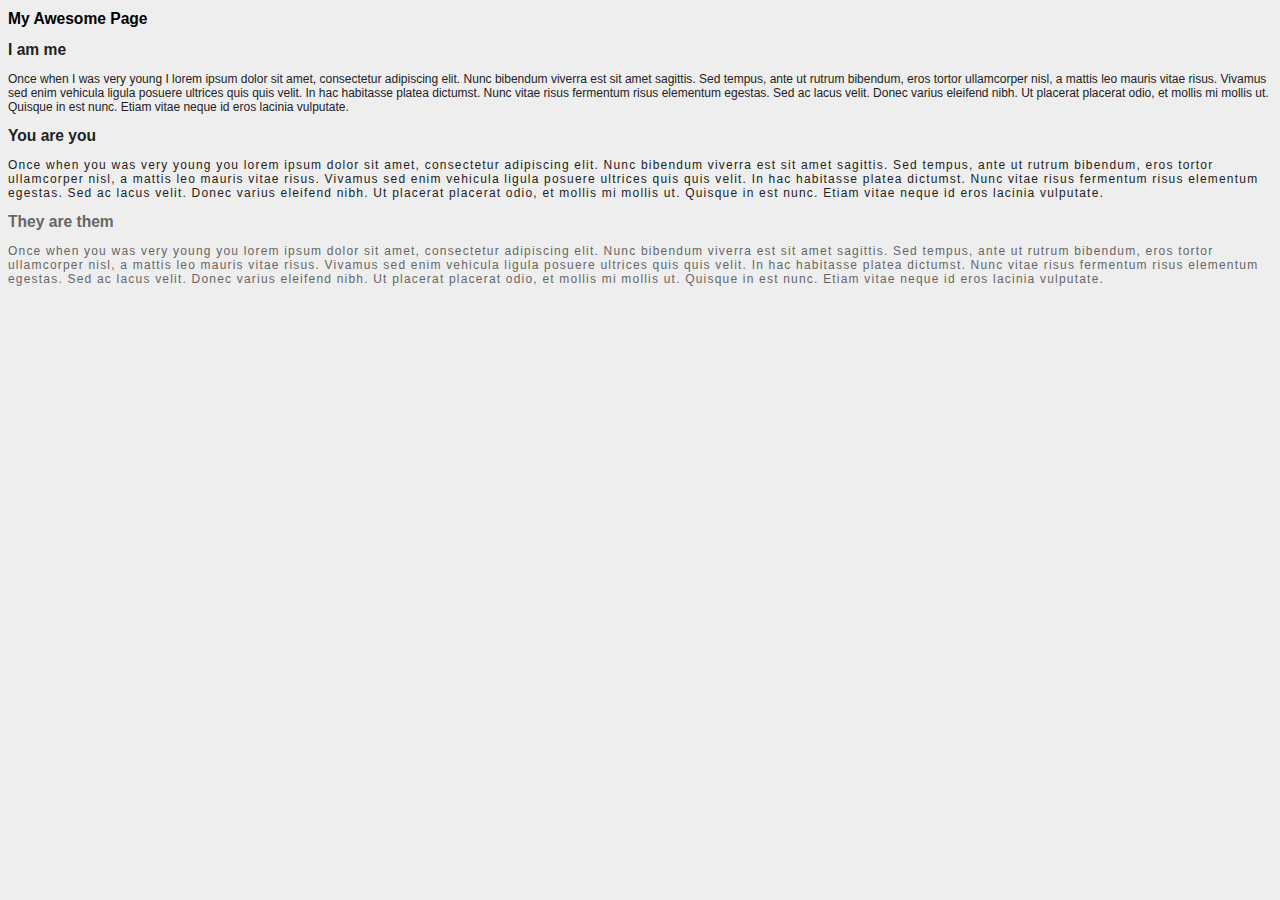
<file: week_4/cssdemo.html>
<!DOCTYPE html PUBLIC "-//W3C//DTD XHTML 1.0 Transitional//EN" "http://www.w3.org/TR/xhtml1/DTD/xhtml1-transitional.dtd">
<html xmlns="http://www.w3.org/1999/xhtml">
<head>
<meta http-equiv="Content-Type" content="text/html; charset=UTF-8" />
<title>About Me</title>
<link rel="stylesheet" media="screen" href="css/style.css" />
</head>

<body>
<h1>My Awesome Page</h1>
<div>
    <h2>I am me</h2>
    <p>Once when I was very young I lorem ipsum dolor sit amet, consectetur adipiscing elit. Nunc bibendum viverra est sit amet sagittis. Sed tempus, ante ut rutrum bibendum, eros tortor ullamcorper nisl, a mattis leo mauris vitae risus. Vivamus sed enim vehicula ligula posuere ultrices quis quis velit. In hac habitasse platea dictumst. Nunc vitae risus fermentum risus elementum egestas. Sed ac lacus velit. Donec varius eleifend nibh. Ut placerat placerat odio, et mollis mi mollis ut. Quisque in est nunc. Etiam vitae neque id eros lacinia vulputate.</p>
</div>
<div class="other">
    <h2>You are you</h2>
    <p>Once when you was very young you lorem ipsum dolor sit amet, consectetur adipiscing elit. Nunc bibendum viverra est sit amet sagittis. Sed tempus, ante ut rutrum bibendum, eros tortor ullamcorper nisl, a mattis leo mauris vitae risus. Vivamus sed enim vehicula ligula posuere ultrices quis quis velit. In hac habitasse platea dictumst. Nunc vitae risus fermentum risus elementum egestas. Sed ac lacus velit. Donec varius eleifend nibh. Ut placerat placerat odio, et mollis mi mollis ut. Quisque in est nunc. Etiam vitae neque id eros lacinia vulputate.</p>
</div>
<div class="other faded">
    <h2>They are them</h2>
    <p>Once when you was very young you lorem ipsum dolor sit amet, consectetur adipiscing elit. Nunc bibendum viverra est sit amet sagittis. Sed tempus, ante ut rutrum bibendum, eros tortor ullamcorper nisl, a mattis leo mauris vitae risus. Vivamus sed enim vehicula ligula posuere ultrices quis quis velit. In hac habitasse platea dictumst. Nunc vitae risus fermentum risus elementum egestas. Sed ac lacus velit. Donec varius eleifend nibh. Ut placerat placerat odio, et mollis mi mollis ut. Quisque in est nunc. Etiam vitae neque id eros lacinia vulputate.</p>
</div>
</body>
</html>
</file>
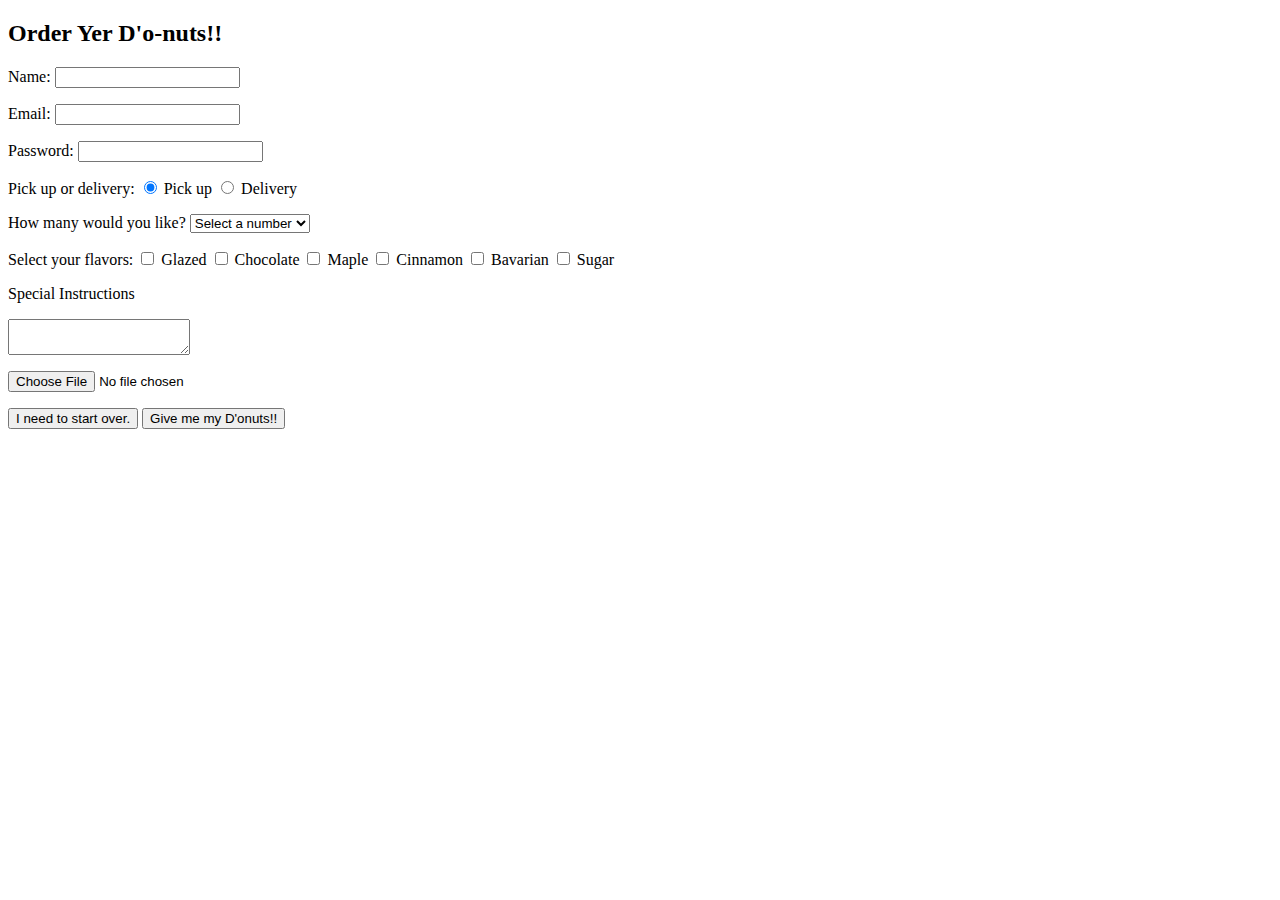
<file: week_4/form.html>
<!DOCTYPE html PUBLIC "-//W3C//DTD XHTML 1.0 Transitional//EN" "http://www.w3.org/TR/xhtml1/DTD/xhtml1-transitional.dtd">
<html xmlns="http://www.w3.org/1999/xhtml">
<head>
<meta http-equiv="Content-Type" content="text/html; charset=UTF-8" />
<title>Form</title>
</head>

<body>
	<h2>Order Yer D'o-nuts!!</h2>
	<form action="process.php" enctype="multipart/form-data" method="post">
    <p>Name: <input name="customer_name" type="text" /></p>
    <p>Email: <input type="email" name="email" /></p>
    <p>Password: <input name="password" type="password" /></p>
    <p>Pick up or delivery: 
    	<label>
        	<input name="delivery" type="radio" value="no" checked="checked" />
            Pick up
        </label>
        <label>
        	<input name="delivery" type="radio" value="yes" />
            Delivery
        </label>
    </p>
    <p>
    <label>
    	How many would you like? 
    	<select name="num_doughnuts">
        	<option value="">Select a number</option>
            <option value="6">Half Dozen</option>
            <option value="12">Dozen</option>
            <option value="13">Baker's Dozen</option>
        </select>
     </label>
    </p>
    <p>Select your flavors:
    	<label>
        	<input name="flavors[]" type="checkbox" value="glazed" />
            Glazed
        </label>
        <label>
        	<input name="flavors[]" type="checkbox" value="chocolate" />
            Chocolate
        </label>
        <label>
        	<input name="flavors[]" type="checkbox" value="maple" />
            Maple
        </label>
        <label>
        	<input name="flavors[]" type="checkbox" value="cinnamon" />
            Cinnamon
        </label>
        <label>
        	<input name="flavors[]" type="checkbox" value="bavarian" />
            Bavarian
        </label>
        <label>
        	<input name="flavors[]" type="checkbox" value="sugar" />
            Sugar
        </label>
    </p>
    <p>Special Instructions</p>
    <p><textarea name="instructions"></textarea></p>
    <p><input name="file" type="file" /></p>
    <input name="code" type="hidden" value="x132" />
    <input type="reset" value="I need to start over." />
    <input type="submit" value="Give me my D'onuts!!" />
    </form>

</body>
</html>
</file>
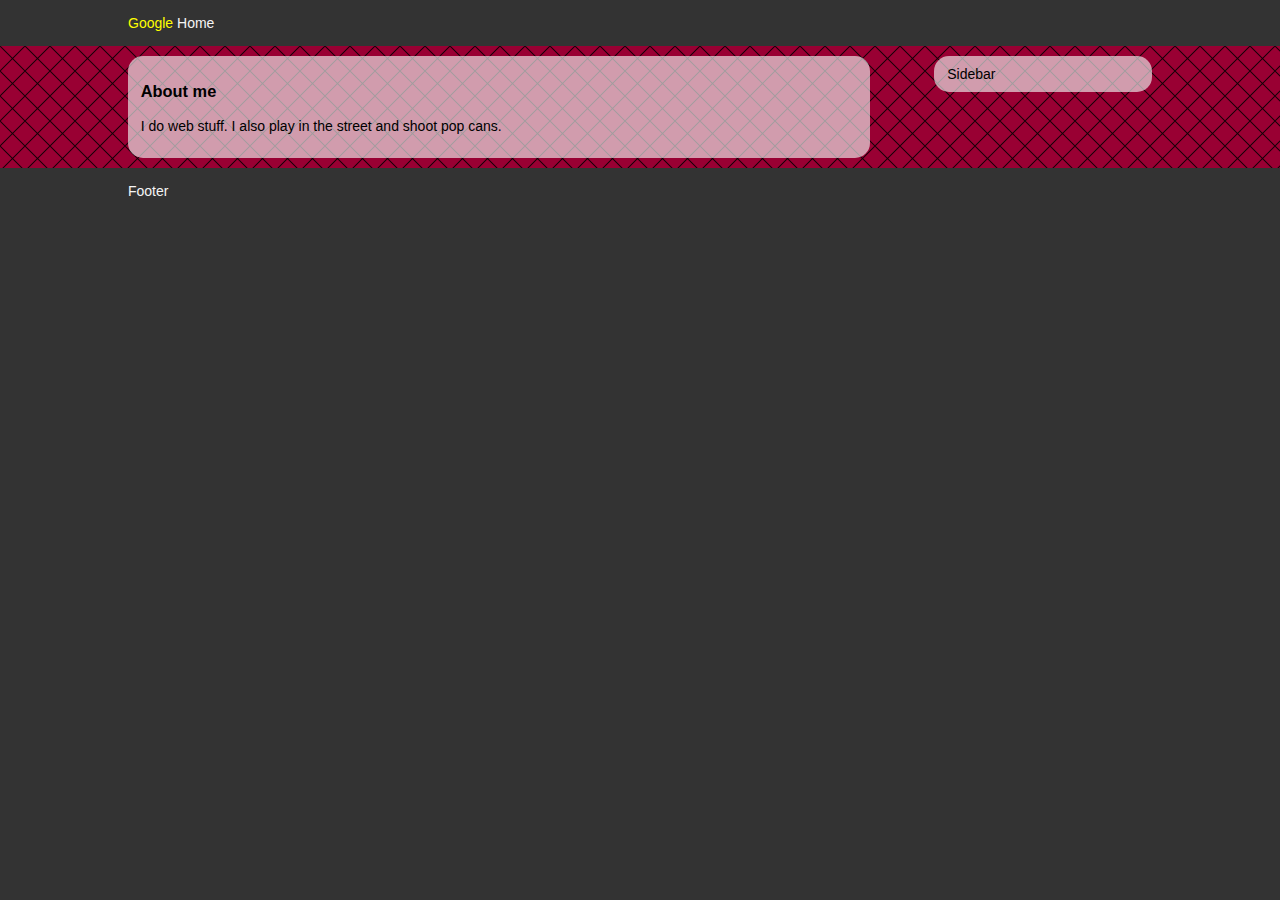
<file: week_8/about.html>
<!DOCTYPE html PUBLIC "-//W3C//DTD XHTML 1.0 Transitional//EN" "http://www.w3.org/TR/xhtml1/DTD/xhtml1-transitional.dtd">
<html xmlns="http://www.w3.org/1999/xhtml">
<head>
    <meta http-equiv="Content-Type" content="text/html; charset=UTF-8" />
    <title>Floating</title>
    <link rel="stylesheet" type="text/css" href="css/style2.css" media="screen" />
</head>

<body>
	<div id="nav">
    	<a href="http://www.google.com" target="_blank">Google</a>
    	<a href="./">Home</a>
    </div>
    <div id="container">
    	<div id="content">
        	<h3>About me</h3>
            <p>I do web stuff. I also play in the street and shoot pop cans.</p>
        </div>
        <div id="sidebar">
        	Sidebar
        </div>
        <br class="clear" />
    </div>
    <div id="footer">
    	Footer
    </div>
</body>
</html>
</file>
<file: week_2/css/screen.css>
@charset "UTF-8";
/* CSS Document */

body{
	font-size: 12px;
	font-family:Verdana, Geneva, sans-serif;
	color: black;
}

.important{
	font-size: 1.1em;
	color: #333333;
}

.highlight{
	background-color: #ffff00;
}

#nav ul li{
	list-style-type: none;
	float: left;
	margin-right: 10px;
}

#nav a{
	color: red;
}

#sec1{
	padding-top: 12px;
	clear: both;
}
</file>
<file: week_5/css/style.css>
@charset "UTF-8";
/* CSS Document */

body{
	font-size: 15px;
	font-family:Helvetica, Arial, sans-serif;
}

#nav{
	background-color: #000000;
	margin: 15px auto;
	padding: 7px 3px;
	width: 137px;
}

#nav a{
	color: #cccccc;
	text-decoration: none;
	padding: 3px 5px;
	/*margin: 0 10px;*/
}

#nav a:hover{
	background: #ffff00;
	color: #000000;
	text-decoration: underline;
}

#content, #footer{
	/*margin-top: 15px;
	margin-right: 4px;
	margin-bottom: 2px;
	margin-left: 15px;
	padding-top: 7px;
	padding-right: 0;
	padding-bottom: 12px;
	padding-left: 0;*/
	margin: 15px 4px 2px 15px;
	padding: 12px 0;
}
</file>
<file: week_6/css/style.css>
@charset "utf-8";
/* CSS Document */

body{
	font-size: 15px;
	/*background-image: url('../img/background.png');
	background-color: #ff0000;
	background-position: 10px 10px;*/
	background: #222222 url('../img/background.png') 10px 15px repeat-y fixed;
	padding-left: 110px;
	color: #bbbbbb;
}

#area1{
	background: url('../img/bluebg.png') repeat-x;
	/* The following was added during lab time */
	margin-top: 48px;
	/* end lab time edit */
}

#area2, #area4{
	background: url('../img/ghost.png') no-repeat center 23px fixed;
}

#area3{
	background: none;
}

#area3:hover{
	background: url('../img/ghost.png') no-repeat 15px 23px;
}

#nav a{
	color: #eeeeee;
	text-decoration: none;
	opacity: 0.5;
	font-size: 1.4em;
	height: 24px;
	display: inline-block;
	padding: 0 14px;
	background: url('../img/fangs.png') no-repeat center top;
}

#nav a:hover{
	color: rgba(240,240,240,0.8);
	text-decoration: underline;
	opacity: .98;
	background: url('../img/fangs.png') no-repeat center -24px;
}

/* The following was added during lab time */
#nav{
	background: rgba(34,34,34, 0.9);
	position: fixed;
	top: 0;
	left: 110px;
	width: 100%;
}

#nav a{
	-webkit-transition-property: opacity, color;
	-webkit-transition-duration: 2s, 1s;
	-moz-transition-property: opacity, color;
	-moz-transition-duration: 2s, 1s;
}
</file>
<file: week_7/css/style.css>
@charset "UTF-8";
/* CSS Document */

body{
	font-size: 14px;
	font-family: Helvetica, Arial, sans-serif;
	margin: 0;
	padding: 0;
	background: #990033 url('../img/background.png');
}

#nav, #footer{
	background: #333333;
	color: #f5f5f5;
	padding: 15px 10%;
}

#container{
	padding:0;
	margin: 0;
}

#container>div{
	float: left;
	padding: 10px 1%;
	background: rgba(240,240,240,.65);
	-webkit-border-radius: 15px;
    border-radius: 15px;
}

#content{
	margin: 10px 0 10px 10%;
	width: 56%;
}

#sidebar{
	margin: 10px 10% 10px 5%;
	width: 15%;
}

.clear{
	clear: both;
}
</file>
<file: week_8/css/style2.css>
@charset "UTF-8";
/* CSS Document */

body{
	font-size: 14px;
	font-family: Helvetica, Arial, sans-serif;
	margin: 0;
	padding: 0;
	background: #333333;
}

#nav, #footer{
	background: #333333;
	color: #f5f5f5;
	padding: 15px 10%;
}

#nav a{
	color: #f5f5f5;
	text-decoration: none;
}

#nav a:hover{
	text-decoration: underline;
}

#nav a[href^='http']{
	color: #ffff00;
}

#container{
	padding:0;
	margin: 0;
	background: #990033 url('../img/background.png');
}

#container>div{
	float: left;
	padding: 10px 1%;
	background: rgba(240,240,240,.65);
	-webkit-border-radius: 15px;
    border-radius: 15px;
}

#content{
	margin: 10px 0 10px 10%;
	width: 56%;
}

#sidebar{
	margin: 10px 10% 10px 5%;
	width: 15%;
}

.clear{
	clear: both;
}
</file>
<file: week_1/css/screen.css>
@charset "utf-8";
/* CSS Document */

body{
	background-color: #000000;
	color: #ffffff;
}

a {
	color: #aaaaaa;
}
</file>
<file: week_3/css/style.css>
@charset "UTF-8";
/* CSS Document */

table{
	border-collapse:collapse;
}

table td,
table th{
	border: 1px dashed #000000;
	padding: 5px;
}

table tr:nth-child(even){
	background-color: #cccccc;
}

table th{
	color: red;
}

table td[rowspan='2']{
	background-color: yellow;
}

a[href^='http']{
	color: green;
	text-decoration: none;
	font-size: .9em;
}
</file>
<file: week_4/css/style.css>
@charset "UTF-8";
/* CSS Document */

body{
	/*font-size:12px;
	font-family:"Trebuchet MS", Helvetica, Arial, sans-serif;*/
	font: 12px "Trebuchet MS", Helvetica, Arial, sans-serif;
	color: #222222;
	background-color: #eeeeee;
}

h1, h2, h3{
	font-size: 1.3em;
}

h1{
	color: #000000;
}

.other p{
	letter-spacing: 0.1em;
}

.faded{
	color: #666666;
}
</file>
